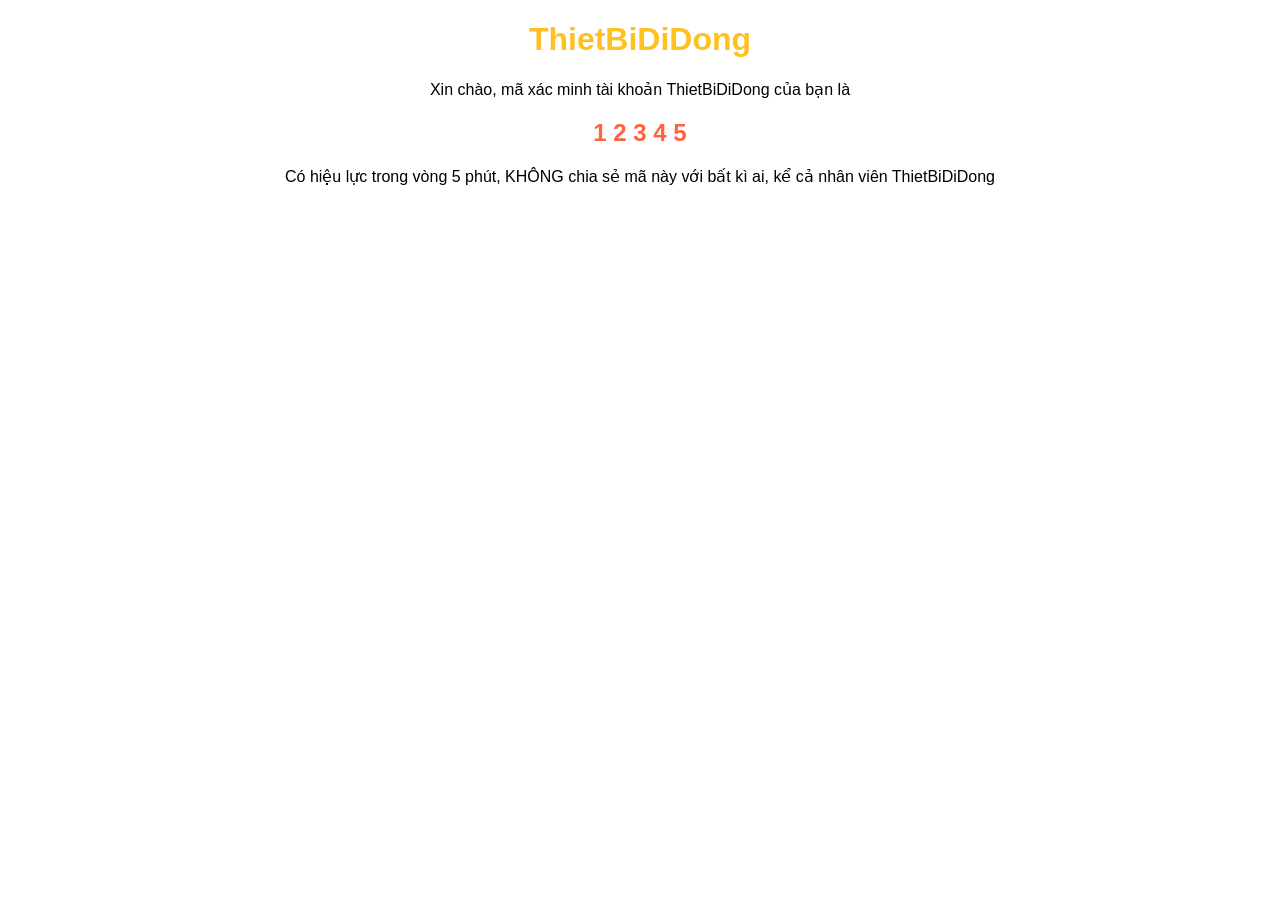
<file: src/main/webapp/html/mail.html>
<!DOCTYPE html>
<html lang="en">
<head>
    <meta charset="UTF-8">
    <title>Mail</title>
</head>
<body>
<div style="text-align: center; font-family: 'Roboto', sans-serif;">
    <h1 style="color: #ffc021">ThietBiDiDong</h1>
    <p>Xin chào, mã xác minh tài khoản ThietBiDiDong của bạn là</p>
    <h2 style="color: #ff623d">1 2 3 4 5</h2>
    <p>Có hiệu lực trong vòng 5 phút, KHÔNG chia sẻ mã này với bất kì ai, kể cả nhân viên ThietBiDiDong</p>
</div>
</body>
</html>
</file>
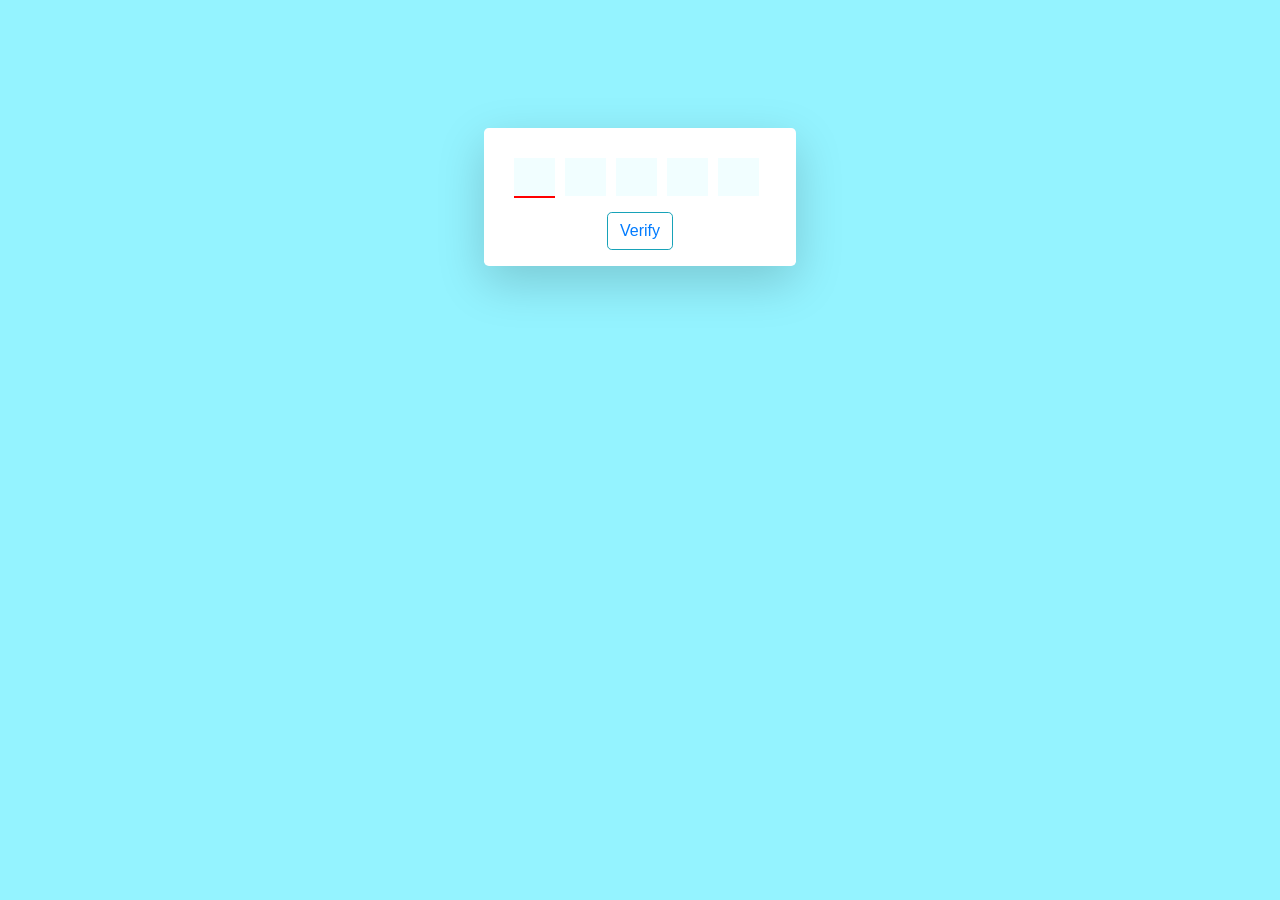
<file: src/main/webapp/html/test.html>
<!DOCTYPE html>
<html>
<head>
  <title>OTP Input</title>
  <link rel="stylesheet" href="https://cdn.jsdelivr.net/npm/bootstrap@4.5.3/dist/css/bootstrap.min.css" integrity="sha384-TX8t27EcRE3e/ihU7zmQxVncDAy5uIKz4rEkgIXeMed4M0jlfIDPvg6uqKI2xXr2" crossorigin="anonymous">
  <style>
    *{
      margin:0px;
      padding:0px;
    }
    html{
      scroll-behavior: smooth;
      background-color: rgba(122, 240, 255,0.8);
    }

    section{
      background-color: rgba(122, 240, 255,0.8);
    }

    .otp-input{
      border:none;
      border-bottom:2px solid transparent;
      border-radius: 0px;
      font-size: 1.1rem;
      padding: 5px;
      outline:none!important;
      font-weight: 600;
      text-align: center;


    }
    input:active,
    input:focus
    {
      outline:0px !important;
      box-shadow: none !important;
      border-bottom:2px solid red !important;
      outline:none!important;
    }

    /* Chrome, Safari, Edge, Opera */
    input::-webkit-outer-spin-button,
    input::-webkit-inner-spin-button {
      -webkit-appearance: none;
      margin: 0;
    }

    /* Firefox */
    input[type=number] {
      -moz-appearance: textfield;
    }


    #OTP_Div{
      display: grid;
      grid-template-columns: repeat(5, 20%);
      grid-gap: 10px;
      padding: 5%;
    }

  </style>
</head>
<body>
<section id="OTP_Section" class="container-fluid text-center" style="margin-top: 10%">
  <div class="container text-center col-lg-3 col-sm-12 col-md-3 bg-white rounded-lg shadow-lg p-3">
    <div class="alert alert-danger" role="alert" style="display: none" id='alert_box'>
      All fields are required!
    </div>
    <div id="OTP_Div" class="col-lg-10 col-sm-12 col-md-10" >
      <input style="background-color: rgba(122, 240, 255,0.1);" autofocus class="form-control otp-input" onkeyup="alter_box(this.id)" maxlength="1"  required type="number" id="o1" />
      <input style="background-color: rgba(122, 240, 255,0.1);" class="form-control otp-input" required maxlength="1" type="number" id="o2" onkeyup="alter_box(this.id)" />
      <input style="background-color: rgba(122, 240, 255,0.1);" class="form-control otp-input" required maxlength="1" type="number" id="o3" onkeyup="alter_box(this.id)" />
      <input style="background-color: rgba(122, 240, 255,0.1);" class="form-control otp-input" required maxlength="1" type="number" id="o4" onkeyup="alter_box(this.id)" />
      <input style="background-color: rgba(122, 240, 255,0.1);" class="form-control otp-input" required maxlength="1" type="number" id="o5" onkeyup="alter_box(this.id)" />
    </div>
    <div class="container text-center">
      <button class="btn border-info text-primary bg-white rounded-lg" onclick="verifyOTP()">Verify</button>
    </div>
  </div>
</section>

<script type="text/javascript">
  function alter_box(id){
    var id_num = parseInt(id.split('')[1]);
    var key = event.keyCode || event.charCode;
    if (key === 8 || key === 46) {
      if(id_num != 1){
        var prev = 'o'+(id_num-1).toString();
        console.log(id_num, prev);
        document.getElementById(prev).focus();
      }
    }else{
      var id_num = parseInt(id.split('')[1]);
      if(id_num!=5){
        var next = 'o'+(id_num+1).toString();
        document.getElementById(next).focus();
      }
    }
  }

  function verifyOTP(){
    var o1=document.getElementById('o1').value;
    var o2=document.getElementById('o2').value;
    var o3=document.getElementById('o3').value;
    var o4=document.getElementById('o4').value;
    var o5=document.getElementById('o5').value;

    var alert_box = document.getElementById('alert_box');
    if(o1!="" && o2!="" && o3!="" && o4!="" && o5!=""){
      var otp = parseInt(o1+o2+o3+o4+o5);
      alert_box.style.display = 'none';
      alert(otp);
    }else{
      alert_box.style.display = 'block';
    }
  }
</script>
</body>
</html>
</file>
